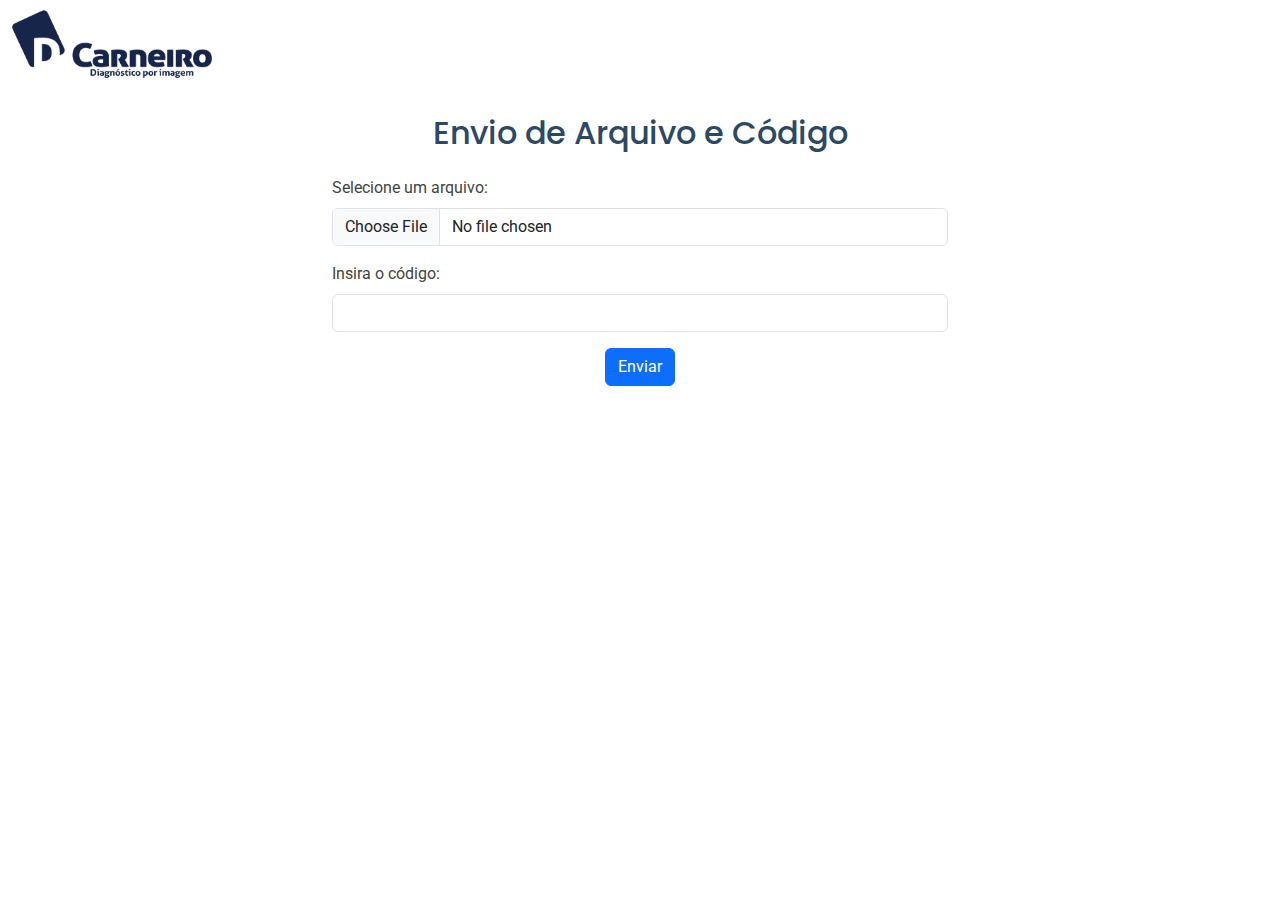
<file: sendCsv.html>
<!DOCTYPE html>
<html lang="en">

<head>
    <meta charset="utf-8">
    <meta content="width=device-width, initial-scale=1.0" name="viewport">
    <title>DCarneiro - Diagnóstico por imagem</title>
    <meta content="" name="description">
    <meta content="" name="keywords">
    <link href="assets/img/favicon.ico" rel="icon">
    <link href="assets/img/apple-touch-icon.png" rel="apple-touch-icon">
    <link href="https://fonts.googleapis.com" rel="preconnect">
    <link href="https://fonts.gstatic.com" rel="preconnect" crossorigin>
    <link
        href="https://fonts.googleapis.com/css2?family=Roboto:ital,wght@0,100;0,300;0,400;0,500;0,700;0,900;1,100;1,300;1,400;1,500;1,700;1,900&family=Poppins:ital,wght@0,100;0,200;0,300;0,400;0,500;0,600;0,700;0,800;0,900;1,100;1,200;1,300;1,400;1,500;1,600;1,700;1,800;1,900&display=swap"
        rel="stylesheet">
    <link href="assets/vendor/bootstrap/css/bootstrap.min.css" rel="stylesheet">
    <link href="assets/vendor/bootstrap-icons/bootstrap-icons.css" rel="stylesheet">
    <link href="assets/vendor/aos/aos.css" rel="stylesheet">
    <link href="assets/vendor/fontawesome-free/css/all.min.css" rel="stylesheet">
    <link href="assets/vendor/glightbox/css/glightbox.min.css" rel="stylesheet">
    <link href="assets/vendor/swiper/swiper-bundle.min.css" rel="stylesheet">
    <link href="assets/css/main.css" rel="stylesheet">
    <link href="assets/css/carousel.css" rel="stylesheet">
</head>

<body class="index-page send-background">
    <header id="header" class="header sticky-top">
        <div class="branding d-flex align-items-center">
            <div class="container-fluid position-relative d-flex align-items-center justify-content-between">
                <a href="index.html" class="logo d-flex align-items-center me-auto">
                    <img src="assets/img/logo_2.png" alt="" class="img-fluid">
                </a>
            </div>
        </div>
    </header>

    <main class="main">
        <div class="container-fluid">
            <h2 class="text-center my-4">Envio de Arquivo e Código</h2>
            <div class="row justify-content-center">
                <div class="col-12 col-md-6">
                    <form id="uploadForm" enctype="multipart/form-data">
                        <div class="mb-3">
                            <label for="file" class="form-label">Selecione um arquivo:</label>
                            <input class="form-control" type="file" id="file" name="file" required>
                        </div>
                        <div class="mb-3">
                            <label for="codigo" class="form-label">Insira o código:</label>
                            <input class="form-control" type="text" id="codigo" name="codigo" required>
                        </div>
                        <div class="text-center">
                            <button type="submit" class="btn btn-primary">Enviar</button>
                        </div>
                        <div id="responseMessage" class="mt-3"></div> <!-- Exibir mensagem de resposta -->
                    </form>
                </div>
            </div>
        </div>
    </main>

    <script src="assets/vendor/bootstrap/js/bootstrap.bundle.min.js"></script>
    <script src="assets/vendor/aos/aos.js"></script>
    <script src="assets/vendor/glightbox/js/glightbox.min.js"></script>
    <script src="assets/vendor/swiper/swiper-bundle.min.js"></script>
    <script src="assets/js/sendFile.js"></script>
</body>

</html>
</file>
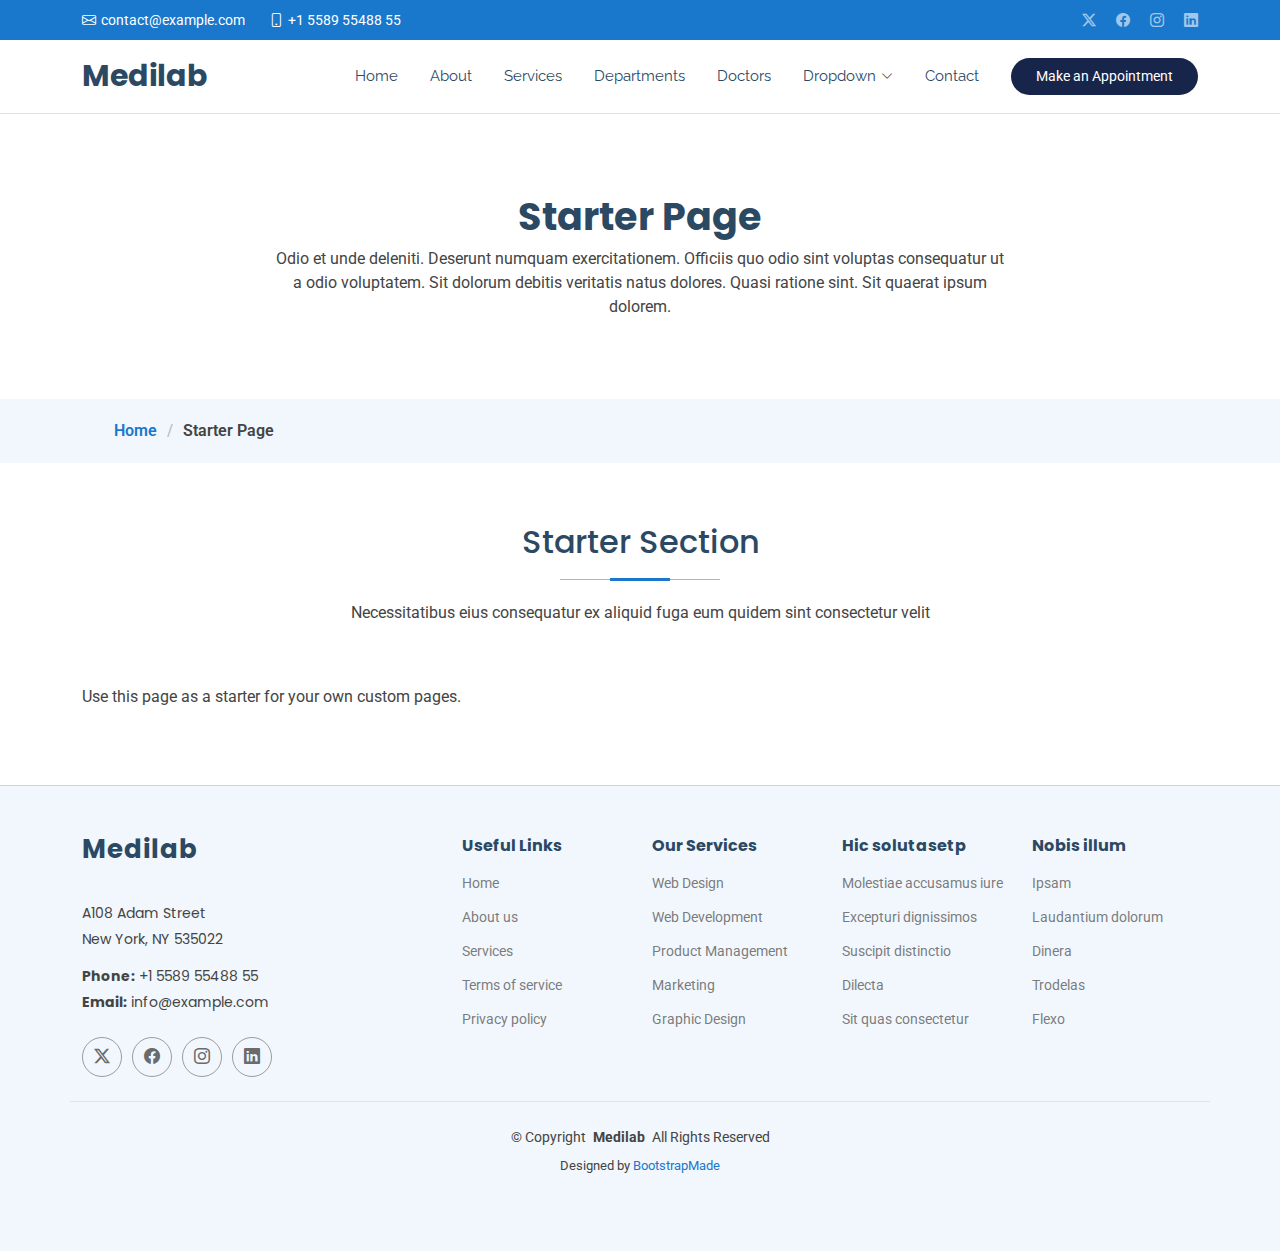
<file: starter-page.html>
<!DOCTYPE html>
<html lang="en">

<head>
  <meta charset="utf-8">
  <meta content="width=device-width, initial-scale=1.0" name="viewport">
  <title>Starter Page - Medilab Bootstrap Template</title>
  <meta content="" name="description">
  <meta content="" name="keywords">

  <!-- Favicons -->
  <link href="assets/img/favicon.png" rel="icon">
  <link href="assets/img/apple-touch-icon.png" rel="apple-touch-icon">

  <!-- Fonts -->
  <link href="https://fonts.googleapis.com" rel="preconnect">
  <link href="https://fonts.gstatic.com" rel="preconnect" crossorigin>
  <link href="https://fonts.googleapis.com/css2?family=Roboto:ital,wght@0,100;0,300;0,400;0,500;0,700;0,900;1,100;1,300;1,400;1,500;1,700;1,900&family=Poppins:ital,wght@0,100;0,200;0,300;0,400;0,500;0,600;0,700;0,800;0,900;1,100;1,200;1,300;1,400;1,500;1,600;1,700;1,800;1,900&family=Raleway:ital,wght@0,100;0,200;0,300;0,400;0,500;0,600;0,700;0,800;0,900;1,100;1,200;1,300;1,400;1,500;1,600;1,700;1,800;1,900&display=swap" rel="stylesheet">

  <!-- Vendor CSS Files -->
  <link href="assets/vendor/bootstrap/css/bootstrap.min.css" rel="stylesheet">
  <link href="assets/vendor/bootstrap-icons/bootstrap-icons.css" rel="stylesheet">
  <link href="assets/vendor/aos/aos.css" rel="stylesheet">
  <link href="assets/vendor/fontawesome-free/css/all.min.css" rel="stylesheet">
  <link href="assets/vendor/glightbox/css/glightbox.min.css" rel="stylesheet">
  <link href="assets/vendor/swiper/swiper-bundle.min.css" rel="stylesheet">

  <!-- Main CSS File -->
  <link href="assets/css/main.css" rel="stylesheet">

  <!-- =======================================================
  * Template Name: Medilab
  * Template URL: https://bootstrapmade.com/medilab-free-medical-bootstrap-theme/
  * Updated: Jun 14 2024 with Bootstrap v5.3.3
  * Author: BootstrapMade.com
  * License: https://bootstrapmade.com/license/
  ======================================================== -->
</head>

<body class="starter-page-page">

  <header id="header" class="header sticky-top">

    <div class="topbar d-flex align-items-center">
      <div class="container d-flex justify-content-center justify-content-md-between">
        <div class="contact-info d-flex align-items-center">
          <i class="bi bi-envelope d-flex align-items-center"><a href="mailto:contact@example.com">contact@example.com</a></i>
          <i class="bi bi-phone d-flex align-items-center ms-4"><span>+1 5589 55488 55</span></i>
        </div>
        <div class="social-links d-none d-md-flex align-items-center">
          <a href="#" class="twitter"><i class="bi bi-twitter-x"></i></a>
          <a href="#" class="facebook"><i class="bi bi-facebook"></i></a>
          <a href="#" class="instagram"><i class="bi bi-instagram"></i></a>
          <a href="#" class="linkedin"><i class="bi bi-linkedin"></i></a>
        </div>
      </div>
    </div><!-- End Top Bar -->

    <div class="branding d-flex align-items-center">

      <div class="container position-relative d-flex align-items-center justify-content-between">
        <a href="index.html" class="logo d-flex align-items-center me-auto">
          <!-- Uncomment the line below if you also wish to use an image logo -->
          <!-- <img src="assets/img/logo.png" alt=""> -->
          <h1 class="sitename">Medilab</h1>
        </a>

        <nav id="navmenu" class="navmenu">
          <ul>
            <li><a href="#hero">Home<br></a></li>
            <li><a href="#about">About</a></li>
            <li><a href="#services">Services</a></li>
            <li><a href="#departments">Departments</a></li>
            <li><a href="#doctors">Doctors</a></li>
            <li class="dropdown"><a href="#"><span>Dropdown</span> <i class="bi bi-chevron-down toggle-dropdown"></i></a>
              <ul>
                <li><a href="#">Dropdown 1</a></li>
                <li class="dropdown"><a href="#"><span>Deep Dropdown</span> <i class="bi bi-chevron-down toggle-dropdown"></i></a>
                  <ul>
                    <li><a href="#">Deep Dropdown 1</a></li>
                    <li><a href="#">Deep Dropdown 2</a></li>
                    <li><a href="#">Deep Dropdown 3</a></li>
                    <li><a href="#">Deep Dropdown 4</a></li>
                    <li><a href="#">Deep Dropdown 5</a></li>
                  </ul>
                </li>
                <li><a href="#">Dropdown 2</a></li>
                <li><a href="#">Dropdown 3</a></li>
                <li><a href="#">Dropdown 4</a></li>
              </ul>
            </li>
            <li><a href="#contact">Contact</a></li>
          </ul>
          <i class="mobile-nav-toggle d-xl-none bi bi-list"></i>
        </nav>

        <a class="cta-btn d-none d-sm-block" href="#appointment">Make an Appointment</a>

      </div>

    </div>

  </header>

  <main class="main">

    <!-- Page Title -->
    <div class="page-title" data-aos="fade">
      <div class="heading">
        <div class="container">
          <div class="row d-flex justify-content-center text-center">
            <div class="col-lg-8">
              <h1>Starter Page</h1>
              <p class="mb-0">Odio et unde deleniti. Deserunt numquam exercitationem. Officiis quo odio sint voluptas consequatur ut a odio voluptatem. Sit dolorum debitis veritatis natus dolores. Quasi ratione sint. Sit quaerat ipsum dolorem.</p>
            </div>
          </div>
        </div>
      </div>
      <nav class="breadcrumbs">
        <div class="container">
          <ol>
            <li><a href="index.html">Home</a></li>
            <li class="current">Starter Page</li>
          </ol>
        </div>
      </nav>
    </div><!-- End Page Title -->

    <!-- Starter Section Section -->
    <section id="starter-section" class="starter-section section">

      <!-- Section Title -->
      <div class="container section-title" data-aos="fade-up">
        <h2>Starter Section</h2>
        <p>Necessitatibus eius consequatur ex aliquid fuga eum quidem sint consectetur velit</p>
      </div><!-- End Section Title -->

      <div class="container" data-aos="fade-up">
        <p>Use this page as a starter for your own custom pages.</p>
      </div>

    </section><!-- /Starter Section Section -->

  </main>

  <footer id="footer" class="footer">

    <div class="container footer-top">
      <div class="row gy-4">
        <div class="col-lg-4 col-md-6 footer-about">
          <a href="index.html" class="logo d-flex align-items-center">
            <span class="sitename">Medilab</span>
          </a>
          <div class="footer-contact pt-3">
            <p>A108 Adam Street</p>
            <p>New York, NY 535022</p>
            <p class="mt-3"><strong>Phone:</strong> <span>+1 5589 55488 55</span></p>
            <p><strong>Email:</strong> <span>info@example.com</span></p>
          </div>
          <div class="social-links d-flex mt-4">
            <a href=""><i class="bi bi-twitter-x"></i></a>
            <a href=""><i class="bi bi-facebook"></i></a>
            <a href=""><i class="bi bi-instagram"></i></a>
            <a href=""><i class="bi bi-linkedin"></i></a>
          </div>
        </div>

        <div class="col-lg-2 col-md-3 footer-links">
          <h4>Useful Links</h4>
          <ul>
            <li><a href="#">Home</a></li>
            <li><a href="#">About us</a></li>
            <li><a href="#">Services</a></li>
            <li><a href="#">Terms of service</a></li>
            <li><a href="#">Privacy policy</a></li>
          </ul>
        </div>

        <div class="col-lg-2 col-md-3 footer-links">
          <h4>Our Services</h4>
          <ul>
            <li><a href="#">Web Design</a></li>
            <li><a href="#">Web Development</a></li>
            <li><a href="#">Product Management</a></li>
            <li><a href="#">Marketing</a></li>
            <li><a href="#">Graphic Design</a></li>
          </ul>
        </div>

        <div class="col-lg-2 col-md-3 footer-links">
          <h4>Hic solutasetp</h4>
          <ul>
            <li><a href="#">Molestiae accusamus iure</a></li>
            <li><a href="#">Excepturi dignissimos</a></li>
            <li><a href="#">Suscipit distinctio</a></li>
            <li><a href="#">Dilecta</a></li>
            <li><a href="#">Sit quas consectetur</a></li>
          </ul>
        </div>

        <div class="col-lg-2 col-md-3 footer-links">
          <h4>Nobis illum</h4>
          <ul>
            <li><a href="#">Ipsam</a></li>
            <li><a href="#">Laudantium dolorum</a></li>
            <li><a href="#">Dinera</a></li>
            <li><a href="#">Trodelas</a></li>
            <li><a href="#">Flexo</a></li>
          </ul>
        </div>

      </div>
    </div>

    <div class="container copyright text-center mt-4">
      <p>© <span>Copyright</span> <strong class="px-1 sitename">Medilab</strong> <span>All Rights Reserved</span></p>
      <div class="credits">
        <!-- All the links in the footer should remain intact. -->
        <!-- You can delete the links only if you've purchased the pro version. -->
        <!-- Licensing information: https://bootstrapmade.com/license/ -->
        <!-- Purchase the pro version with working PHP/AJAX contact form: [buy-url] -->
        Designed by <a href="https://bootstrapmade.com/">BootstrapMade</a>
      </div>
    </div>

  </footer>

  <!-- Scroll Top -->
  <a href="#" id="scroll-top" class="scroll-top d-flex align-items-center justify-content-center"><i class="bi bi-arrow-up-short"></i></a>

  <!-- Preloader -->
  <div id="preloader"></div>

  <!-- Vendor JS Files -->
  <script src="assets/vendor/bootstrap/js/bootstrap.bundle.min.js"></script>
  <script src="assets/vendor/php-email-form/validate.js"></script>
  <script src="assets/vendor/aos/aos.js"></script>
  <script src="assets/vendor/glightbox/js/glightbox.min.js"></script>
  <script src="assets/vendor/purecounter/purecounter_vanilla.js"></script>
  <script src="assets/vendor/swiper/swiper-bundle.min.js"></script>

  <!-- Main JS File -->
  <script src="assets/js/main.js"></script>

</body>

</html>
</file>
<file: assets/css/carousel.css>
.carousel-control-prev-icon,
.carousel-control-next-icon {
    filter: invert(100%);
}

.carousel-control-prev,
.carousel-control-next {
    background-color: transparent;
}

.carousel-item img {
    max-width: 200px;
    height: auto;
}

.carousel-item {
    text-align: center;
}

.carousel-item img {
    max-width: 200px;
    height: 150px;
    object-fit: contain;
    margin: 0 20px;
}
</file>
<file: assets/css/main.css>
/**
* Template Name: Medilab
* Template URL: https://bootstrapmade.com/medilab-free-medical-bootstrap-theme/
* Updated: Jun 14 2024 with Bootstrap v5.3.3
* Author: BootstrapMade.com
* License: https://bootstrapmade.com/license/
*/

/*--------------------------------------------------------------
# Font & Color Variables
# Help: https://bootstrapmade.com/color-system/
--------------------------------------------------------------*/
/* Fonts */
:root {
  --default-font: "Roboto",  system-ui, -apple-system, "Segoe UI", Roboto, "Helvetica Neue", Arial, "Noto Sans", "Liberation Sans", sans-serif, "Apple Color Emoji", "Segoe UI Emoji", "Segoe UI Symbol", "Noto Color Emoji";
  --heading-font: "Poppins",  sans-serif;
  --nav-font: "Raleway",  sans-serif;
}

/* Global Colors - The following color variables are used throughout the website. Updating them here will change the color scheme of the entire website */
:root { 
  --background-color: #ffffff; /* Background color for the entire website, including individual sections */
  --default-color: #444444; /* Default color used for the majority of the text content across the entire website */
  --heading-color: #2c4964; /* Color for headings, subheadings and title throughout the website */
  --accent-color: #1977cc; /* Accent color that represents your brand on the website. It's used for buttons, links, and other elements that need to stand out */
  --contrast-color: #ffffff; /* The contrast color is used for elements when the background color is one of the heading, accent, or default colors. Its purpose is to ensure proper contrast and readability when placed over these more dominant colors */
}

/* Nav Menu Colors - The following color variables are used specifically for the navigation menu. They are separate from the global colors to allow for more customization options */
:root {
  --nav-color: #2c4964;  /* The default color of the main navmenu links */
  --nav-hover-color: #1977cc; /* Applied to main navmenu links when they are hovered over or active */
  --nav-dropdown-background-color: #ffffff; /* Used as the background color for dropdown items that appear when hovering over primary navigation items */
  --nav-dropdown-color: #2c4964; /* Used for navigation links of the dropdown items in the navigation menu. */
  --nav-dropdown-hover-color: #1977cc; /* Similar to --nav-hover-color, this color is applied to dropdown navigation links when they are hovered over. */
}

/* Smooth scroll */
:root {
  scroll-behavior: smooth;
}

/*--------------------------------------------------------------
# General
--------------------------------------------------------------*/
body {
  color: var(--default-color);
  background-color: var(--background-color);
  font-family: var(--default-font);
}

a {
  color: var(--accent-color);
  text-decoration: none;
  transition: 0.3s;
}

a:hover {
  color: color-mix(in srgb, var(--accent-color), transparent 25%);
  text-decoration: none;
}

h1,
h2,
h3,
h4,
h5,
h6 {
  color: var(--heading-color);
  font-family: var(--heading-font);
}

/*--------------------------------------------------------------
# Global Header
--------------------------------------------------------------*/
.header {
  color: var(--default-color);
  transition: all 0.5s;
  z-index: 997;
  background-color: var(--background-color);
}

.header .topbar {
  background-color: var(--accent-color);
  height: 40px;
  padding: 0;
  font-size: 14px;
  transition: all 0.5s;
}

.header .topbar .contact-info i {
  font-style: normal;
  color: var(--contrast-color);
}

.header .topbar .contact-info i a,
.header .topbar .contact-info i span {
  padding-left: 5px;
  color: var(--contrast-color);
}

@media (max-width: 575px) {

  .header .topbar .contact-info i a,
  .header .topbar .contact-info i span {
    font-size: 13px;
  }
}

.header .topbar .contact-info i a {
  line-height: 0;
  transition: 0.3s;
}

.header .topbar .contact-info i a:hover {
  color: var(--contrast-color);
  text-decoration: underline;
}

.header .topbar .social-links a {
  color: color-mix(in srgb, var(--contrast-color), transparent 40%);
  line-height: 0;
  transition: 0.3s;
  margin-left: 20px;
}

.header .topbar .social-links a:hover {
  color: var(--contrast-color);
}

.header .branding {
  min-height: 60px;
  padding: 10px 0;
}

.header .logo {
  line-height: 1;
}

.header .logo img {
  max-height: 70px;
  margin-right: 10px;
}

.header .logo h1 {
  font-size: 30px;
  margin: 0;
  font-weight: 700;
  color: var(--heading-color);
}

.header .cta-btn,
.header .cta-btn:focus {
  color: var(--contrast-color);
  background-color: #18254b;
  font-size: 14px;
  padding: 8px 25px;
  margin: 0 0 0 30px;
  border-radius: 50px;
  transition: 0.3s;
}

.header .cta-btn:hover,
.header .cta-btn:focus:hover {
  color: var(--contrast-color);
  background: color-mix(in srgb, var(--accent-color), transparent 15%);
}

@media (max-width: 1200px) {
  .header .logo {
    order: 1;
  }

  .header .cta-btn {
    order: 2;
    margin: 0 15px 0 0;
    padding: 6px 15px;
  }

  .header .navmenu {
    order: 3;
  }
}

.scrolled .header {
  box-shadow: 0px 0 18px color-mix(in srgb, var(--default-color), transparent 85%);
}

.scrolled .header .topbar {
  height: 0;
  visibility: hidden;
  overflow: hidden;
}

/*--------------------------------------------------------------
# Navigation Menu
--------------------------------------------------------------*/
/* Desktop Navigation */
@media (min-width: 1200px) {
  .navmenu {
    padding: 0;
  }

  .navmenu ul {
    margin: 0;
    padding: 0;
    display: flex;
    list-style: none;
    align-items: center;
  }

  .navmenu li {
    position: relative;
  }

  .navmenu>ul>li {
    white-space: nowrap;
    padding: 15px 14px;
  }

  .navmenu>ul>li:last-child {
    padding-right: 0;
  }

  .navmenu a,
  .navmenu a:focus {
    color: var(--nav-color);
    font-size: 15px;
    padding: 0 2px;
    font-family: var(--nav-font);
    font-weight: 400;
    display: flex;
    align-items: center;
    justify-content: space-between;
    white-space: nowrap;
    transition: 0.3s;
    position: relative;
  }

  .navmenu a i,
  .navmenu a:focus i {
    font-size: 12px;
    line-height: 0;
    margin-left: 5px;
    transition: 0.3s;
  }

  .navmenu>ul>li>a:before {
    content: "";
    position: absolute;
    width: 100%;
    height: 2px;
    bottom: -6px;
    left: 0;
    background-color: var(--nav-hover-color);
    visibility: hidden;
    width: 0px;
    transition: all 0.3s ease-in-out 0s;
  }

  .navmenu a:hover:before,
  .navmenu li:hover>a:before,
  .navmenu .active:before {
    visibility: visible;
    width: 100%;
  }

  .navmenu li:hover>a,
  .navmenu .active,
  .navmenu .active:focus {
    color: var(--nav-hover-color);
  }

  .navmenu .dropdown ul {
    margin: 0;
    padding: 10px 0;
    background: var(--nav-dropdown-background-color);
    display: block;
    position: absolute;
    visibility: hidden;
    left: 14px;
    top: 130%;
    opacity: 0;
    transition: 0.3s;
    border-radius: 4px;
    z-index: 99;
    box-shadow: 0px 0px 30px color-mix(in srgb, var(--default-color), transparent 85%);
  }

  .navmenu .dropdown ul li {
    min-width: 200px;
  }

  .navmenu .dropdown ul a {
    padding: 10px 20px;
    font-size: 15px;
    text-transform: none;
    color: var(--nav-dropdown-color);
  }

  .navmenu .dropdown ul a i {
    font-size: 12px;
  }

  .navmenu .dropdown ul a:hover,
  .navmenu .dropdown ul .active:hover,
  .navmenu .dropdown ul li:hover>a {
    color: var(--nav-dropdown-hover-color);
  }

  .navmenu .dropdown:hover>ul {
    opacity: 1;
    top: 100%;
    visibility: visible;
  }

  .navmenu .dropdown .dropdown ul {
    top: 0;
    left: -90%;
    visibility: hidden;
  }

  .navmenu .dropdown .dropdown:hover>ul {
    opacity: 1;
    top: 0;
    left: -100%;
    visibility: visible;
  }
}

/* Mobile Navigation */
@media (max-width: 1199px) {
  .mobile-nav-toggle {
    color: var(--nav-color);
    font-size: 28px;
    line-height: 0;
    margin-right: 10px;
    cursor: pointer;
    transition: color 0.3s;
  }

  .navmenu {
    padding: 0;
    z-index: 9997;
  }

  .navmenu ul {
    display: none;
    position: absolute;
    inset: 60px 20px 20px 20px;
    padding: 10px 0;
    margin: 0;
    border-radius: 6px;
    background-color: var(--nav-dropdown-background-color);
    border: 1px solid color-mix(in srgb, var(--default-color), transparent 90%);
    box-shadow: none;
    overflow-y: auto;
    transition: 0.3s;
    z-index: 9998;
  }

  .navmenu a,
  .navmenu a:focus {
    color: var(--nav-dropdown-color);
    padding: 10px 20px;
    font-family: var(--nav-font);
    font-size: 17px;
    font-weight: 500;
    display: flex;
    align-items: center;
    justify-content: space-between;
    white-space: nowrap;
    transition: 0.3s;
  }

  .navmenu a i,
  .navmenu a:focus i {
    font-size: 12px;
    line-height: 0;
    margin-left: 5px;
    width: 30px;
    height: 30px;
    display: flex;
    align-items: center;
    justify-content: center;
    border-radius: 50%;
    transition: 0.3s;
    background-color: color-mix(in srgb, var(--accent-color), transparent 90%);
  }

  .navmenu a i:hover,
  .navmenu a:focus i:hover {
    background-color: var(--accent-color);
    color: var(--contrast-color);
  }

  .navmenu a:hover,
  .navmenu .active,
  .navmenu .active:focus {
    color: var(--nav-dropdown-hover-color);
  }

  .navmenu .active i,
  .navmenu .active:focus i {
    background-color: var(--accent-color);
    color: var(--contrast-color);
    transform: rotate(180deg);
  }

  .navmenu .dropdown ul {
    position: static;
    display: none;
    z-index: 99;
    padding: 10px 0;
    margin: 10px 20px;
    background-color: var(--nav-dropdown-background-color);
    transition: all 0.5s ease-in-out;
  }

  .navmenu .dropdown ul ul {
    background-color: rgba(33, 37, 41, 0.1);
  }

  .navmenu .dropdown>.dropdown-active {
    display: block;
    background-color: rgba(33, 37, 41, 0.03);
  }

  .mobile-nav-active {
    overflow: hidden;
  }

  .mobile-nav-active .mobile-nav-toggle {
    color: #fff;
    position: absolute;
    font-size: 32px;
    top: 15px;
    right: 15px;
    margin-right: 0;
    z-index: 9999;
  }

  .mobile-nav-active .navmenu {
    position: fixed;
    overflow: hidden;
    inset: 0;
    background: rgba(33, 37, 41, 0.8);
    transition: 0.3s;
  }

  .mobile-nav-active .navmenu>ul {
    display: block;
  }
}

/*--------------------------------------------------------------
# Global Footer
--------------------------------------------------------------*/
.footer {
  --background-color: color-mix(in srgb, var(--accent-color), transparent 94%);
  color: var(--default-color);
  background-color: var(--background-color);
  border-top: 1px solid color-mix(in srgb, var(--accent-color), transparent 75%);
  font-size: 14px;
  padding-bottom: 50px;
  position: relative;
}

.footer .footer-top {
  padding-top: 50px;
}

.footer .footer-about .logo {
  line-height: 1;
  margin-bottom: 25px;
}

.footer .footer-about .logo img {
  max-height: 40px;
  margin-right: 6px;
}

.footer .footer-about .logo span {
  color: var(--heading-color);
  font-family: var(--heading-font);
  font-size: 26px;
  font-weight: 700;
  letter-spacing: 1px;
}

.footer .footer-about p {
  font-size: 14px;
  font-family: var(--heading-font);
}

.footer .social-links a {
  display: flex;
  align-items: center;
  justify-content: center;
  width: 40px;
  height: 40px;
  border-radius: 50%;
  border: 1px solid color-mix(in srgb, var(--default-color), transparent 50%);
  font-size: 16px;
  color: color-mix(in srgb, var(--default-color), transparent 20%);
  margin-right: 10px;
  transition: 0.3s;
}

.footer .social-links a:hover {
  color: var(--accent-color);
  border-color: var(--accent-color);
}

.footer h4 {
  font-size: 16px;
  font-weight: bold;
  position: relative;
  padding-bottom: 12px;
}

.footer .footer-links {
  margin-bottom: 30px;
}

.footer .footer-links ul {
  list-style: none;
  padding: 0;
  margin: 0;
}

.footer .footer-links ul i {
  padding-right: 2px;
  font-size: 12px;
  line-height: 0;
}

.footer .footer-links ul li {
  padding: 10px 0;
  display: flex;
  align-items: center;
}

.footer .footer-links ul li:first-child {
  padding-top: 0;
}

.footer .footer-links ul a {
  color: color-mix(in srgb, var(--default-color), transparent 30%);
  display: inline-block;
  line-height: 1;
}

.footer .footer-links ul a:hover {
  color: var(--accent-color);
}

.footer .footer-contact p {
  margin-bottom: 5px;
}

.footer .copyright {
  padding-top: 25px;
  padding-bottom: 25px;
  border-top: 1px solid color-mix(in srgb, var(--default-color), transparent 90%);
}

.footer .copyright p {
  margin-bottom: 0;
}

.footer .credits {
  margin-top: 8px;
  font-size: 13px;
}

/*--------------------------------------------------------------
# Preloader
--------------------------------------------------------------*/
#preloader {
  position: fixed;
  inset: 0;
  z-index: 999999;
  overflow: hidden;
  background: var(--background-color);
  transition: all 0.6s ease-out;
}

#preloader:before {
  content: "";
  position: fixed;
  top: calc(50% - 30px);
  left: calc(50% - 30px);
  border: 6px solid #ffffff;
  border-color: var(--accent-color) transparent var(--accent-color) transparent;
  border-radius: 50%;
  width: 60px;
  height: 60px;
  animation: animate-preloader 1.5s linear infinite;
}

@keyframes animate-preloader {
  0% {
    transform: rotate(0deg);
  }

  100% {
    transform: rotate(360deg);
  }
}

/*--------------------------------------------------------------
# Scroll Top Button
--------------------------------------------------------------*/
.scroll-top {
  position: fixed;
  visibility: hidden;
  opacity: 0;
  right: 15px;
  bottom: 15px;
  z-index: 99999;
  background-color: var(--accent-color);
  width: 40px;
  height: 40px;
  border-radius: 4px;
  transition: all 0.4s;
}

.scroll-top i {
  font-size: 24px;
  color: var(--contrast-color);
  line-height: 0;
}

.scroll-top:hover {
  background-color: color-mix(in srgb, var(--accent-color), transparent 20%);
  color: var(--contrast-color);
}

.scroll-top.active {
  visibility: visible;
  opacity: 1;
}

/*--------------------------------------------------------------
# Disable aos animation delay on mobile devices
--------------------------------------------------------------*/
@media screen and (max-width: 768px) {
  [data-aos-delay] {
    transition-delay: 0 !important;
  }
}

/*--------------------------------------------------------------
# Global Page Titles & Breadcrumbs
--------------------------------------------------------------*/
.page-title {
  color: var(--default-color);
  background-color: var(--background-color);
  position: relative;
}

.page-title .heading {
  padding: 80px 0;
  border-top: 1px solid color-mix(in srgb, var(--accent-color), transparent 80%);
}

.page-title .heading h1 {
  font-size: 38px;
  font-weight: 700;
}

.page-title nav {
  background-color: color-mix(in srgb, var(--accent-color), transparent 94%);
  padding: 20px 0;
}

.page-title nav ol {
  display: flex;
  flex-wrap: wrap;
  list-style: none;
  margin: 0;
  font-size: 16px;
  font-weight: 600;
}

.page-title nav ol li+li {
  padding-left: 10px;
}

.page-title nav ol li+li::before {
  content: "/";
  display: inline-block;
  padding-right: 10px;
  color: color-mix(in srgb, var(--default-color), transparent 70%);
}

/*--------------------------------------------------------------
# Global Sections
--------------------------------------------------------------*/
section,
.section {
  color: var(--default-color);
  background-color: var(--background-color);
  padding: 60px 0;
  scroll-margin-top: 72px;
  overflow: clip;
}

@media (max-width: 1199px) {

  section,
  .section {
    scroll-margin-top: 60px;
  }
}

/*--------------------------------------------------------------
# Global Section Titles
--------------------------------------------------------------*/
.section-title {
  text-align: center;
  padding-bottom: 60px;
  position: relative;
}

.section-title h2 {
  font-size: 32px;
  font-weight: 500;
  margin-bottom: 20px;
  padding-bottom: 20px;
  position: relative;
}

.section-title h2:before {
  content: "";
  position: absolute;
  display: block;
  width: 160px;
  height: 1px;
  background: color-mix(in srgb, var(--default-color), transparent 60%);
  left: 0;
  right: 0;
  bottom: 1px;
  margin: auto;
}

.section-title h2::after {
  content: "";
  position: absolute;
  display: block;
  width: 60px;
  height: 3px;
  background: var(--accent-color);
  left: 0;
  right: 0;
  bottom: 0;
  margin: auto;
}

.section-title p {
  margin-bottom: 0;
}

/*--------------------------------------------------------------
# Hero Section
--------------------------------------------------------------*/
.hero {
  width: 100%;
  min-height: calc(100vh - 112px);
  padding: 80px 0;
  display: flex;
  align-items: center;
  justify-content: center;
  position: relative;
  overflow: hidden;
}

.hero img {
  position: absolute;
  inset: 0;
  display: block;
  width: 100%;
  height: 100%;
  object-fit: cover;
  z-index: 1;
}

.hero .container {
  z-index: 3;
}

.hero .welcome h2 {
  margin: 0;
  font-size: 48px;
  font-weight: 700;
}

.hero .welcome p {
  font-size: 24px;
  margin: 0;
}

.hero .content {
  margin-top: 40px;
}

.hero .content .why-box {
  color: var(--contrast-color);
  background-color: #18254b;
  padding: 30px;
  border-radius: 4px;
}

.hero .content .why-box h3 {
  color: var(--contrast-color);
  font-weight: 700;
  font-size: 34px;
  margin-bottom: 30px;
}

.hero .content .why-box p {
  margin-bottom: 30px;
}

.hero .content .why-box .more-btn {
  color: var(--contrast-color);
  background: color-mix(in srgb, var(--contrast-color), transparent 80%);
  display: inline-block;
  padding: 6px 30px 8px 30px;
  border-radius: 50px;
  transition: all ease-in-out 0.4s;
}

.hero .content .why-box .more-btn i {
  font-size: 14px;
}

.hero .content .why-box .more-btn:hover {
  background: var(--contrast-color);
  color: var(--accent-color);
}

.hero .content .icon-box {
  text-align: center;
  border-radius: 10px;
  background: color-mix(in srgb, var(--background-color), transparent 20%);
  box-shadow: 0px 2px 15px color-mix(in srgb, var(--default-color), transparent 90%);
  padding: 40px 30px;
  width: 100%;
}

.hero .content .icon-box i {
  font-size: 40px;
  color: var(--accent-color);
}

.hero .content .icon-box h4 {
  font-size: 20px;
  font-weight: 700;
  margin: 10px 0 20px 0;
}

.hero .content .icon-box p {
  font-size: 15px;
  color: color-mix(in srgb, var(--default-color), transparent 30%);
}

/*--------------------------------------------------------------
# About Section
--------------------------------------------------------------*/
.about .content h3 {
  font-size: 2rem;
  font-weight: 700;
}

.about .content ul {
  list-style: none;
  padding: 0;
}

.about .content ul li {
  display: flex;
  align-items: flex-start;
  margin-top: 40px;
}

.about .content ul i {
  flex-shrink: 0;
  font-size: 48px;
  color: var(--accent-color);
  margin-right: 20px;
}

.about .content ul h5 {
  font-size: 18px;
  font-weight: 700;
}

.about .content ul p {
  font-size: 15px;
}

.about .content p:last-child {
  margin-bottom: 0;
}

.about .play-btn {
  width: 94px;
  height: 94px;
  background: radial-gradient(var(--accent-color) 50%, color-mix(in srgb, var(--accent-color), transparent 75%) 52%);
  border-radius: 50%;
  display: block;
  position: absolute;
  left: calc(50% - 47px);
  top: calc(50% - 47px);
  overflow: hidden;
}

.about .play-btn:before {
  content: "";
  position: absolute;
  width: 120px;
  height: 120px;
  animation-delay: 0s;
  animation: pulsate-btn 2s;
  animation-direction: forwards;
  animation-iteration-count: infinite;
  animation-timing-function: steps;
  opacity: 1;
  border-radius: 50%;
  border: 5px solid color-mix(in srgb, var(--accent-color), transparent 30%);
  top: -15%;
  left: -15%;
  background: rgba(198, 16, 0, 0);
}

.about .play-btn:after {
  content: "";
  position: absolute;
  left: 50%;
  top: 50%;
  transform: translateX(-40%) translateY(-50%);
  width: 0;
  height: 0;
  border-top: 10px solid transparent;
  border-bottom: 10px solid transparent;
  border-left: 15px solid #fff;
  z-index: 100;
  transition: all 400ms cubic-bezier(0.55, 0.055, 0.675, 0.19);
}

.about .play-btn:hover:before {
  content: "";
  position: absolute;
  left: 50%;
  top: 50%;
  transform: translateX(-40%) translateY(-50%);
  width: 0;
  height: 0;
  border: none;
  border-top: 10px solid transparent;
  border-bottom: 10px solid transparent;
  border-left: 15px solid #fff;
  z-index: 200;
  animation: none;
  border-radius: 0;
}

.about .play-btn:hover:after {
  border-left: 15px solid var(--accent-color);
  transform: scale(20);
}

@keyframes pulsate-btn {
  0% {
    transform: scale(0.6, 0.6);
    opacity: 1;
  }

  100% {
    transform: scale(1, 1);
    opacity: 0;
  }
}

/*--------------------------------------------------------------
# Stats Section
--------------------------------------------------------------*/
.stats {
  --background-color: color-mix(in srgb, var(--accent-color), transparent 94%);
}

.stats i {
  color: var(--contrast-color);
  background-color: #18254b;
  box-shadow: 0px 2px 25px color-mix(in srgb, var(--default-color), transparent 92%);
  width: 54px;
  height: 54px;
  font-size: 24px;
  border-radius: 50px;
  border: 2px solid var(--background-color);
  display: inline-flex;
  align-items: center;
  justify-content: center;
  position: relative;
  z-index: 1;
}

.stats .stats-item {
  background-color: var(--contrast-color);
  margin-top: -27px;
  padding: 30px 30px 25px 30px;
  width: 100%;
  position: relative;
  text-align: center;
  box-shadow: 0px 2px 35px color-mix(in srgb, var(--default-color), transparent 92%);
  border-radius: 4px;
  z-index: 0;
}

.stats .stats-item span {
  font-size: 32px;
  display: block;
  margin: 10px 0;
  font-weight: 700;
  color: var(--heading-color);
}

.stats .stats-item p {
  padding: 0;
  margin: 0;
  font-family: var(--heading-font);
  font-size: 16px;
}

/*--------------------------------------------------------------
# Services Section
--------------------------------------------------------------*/
.services .service-item {
  text-align: center;
  border: 1px solid color-mix(in srgb, var(--default-color), transparent 85%);
  padding: 50px 20px;
  transition: all ease-in-out 0.3s;
  /*height: 100%;*/
}

.services .service-item .image {
  height: 150px;
  width: 150px;
}

.services .service-item .icon {
  margin: 0 auto;
  width: 64px;
  height: 64px;
  background: var(--accent-color);
  border-radius: 4px;
  display: flex;
  align-items: center;
  justify-content: center;
  margin-bottom: 20px;
  transition: 0.3s;
  transform-style: preserve-3d;
}

.services .service-item .icon i {
  color: var(--contrast-color);
  font-size: 28px;
  transition: ease-in-out 0.3s;
}

.services .service-item .icon::before {
  position: absolute;
  content: "";
  left: -8px;
  top: -8px;
  height: 100%;
  width: 100%;
  background: color-mix(in srgb, var(--accent-color), transparent 80%);
  border-radius: 5px;
  transition: all 0.3s ease-out 0s;
  transform: translateZ(-1px);
}

.services .service-item h3 {
  font-weight: 700;
  margin: 10px 0 15px 0;
  font-size: 22px;
}

.services .service-item p {
  line-height: 24px;
  font-size: 14px;
  margin-bottom: 0;
}

/*.services .service-item:hover {*/
/*  background: var(--accent-color);*/
/*  border-color: var(--accent-color);*/
/*}*/

.services .service-item:hover .icon {
  background: var(--contrast-color);
}

.services .service-item:hover .icon i {
  color: var(--accent-color);
}

.services .service-item:hover .icon::before {
  background: color-mix(in srgb, var(--background-color), transparent 70%);
}

.services .service-item:hover h3,
.services .service-item:hover p {
  color: var(--contrast-color);
}

/*--------------------------------------------------------------
# Appointment Section
--------------------------------------------------------------*/
.appointment {
  background-color: color-mix(in srgb, var(--accent-color), transparent 94%);
}

.appointment .php-email-form {
  width: 100%;
}

.appointment .php-email-form .form-group {
  padding-bottom: 8px;
}

.appointment .php-email-form .validate {
  display: none;
  color: red;
  margin: 0 0 15px 0;
  font-weight: 400;
  font-size: 13px;
}

.appointment .php-email-form .error-message {
  display: none;
  color: #fff;
  background: #ed3c0d;
  text-align: left;
  padding: 15px;
  font-weight: 600;
}

.appointment .php-email-form .error-message br+br {
  margin-top: 25px;
}

.appointment .php-email-form .sent-message {
  display: none;
  color: #fff;
  background: #18d26e;
  text-align: center;
  padding: 15px;
  font-weight: 600;
}

.appointment .php-email-form .loading {
  display: none;
  background: #fff;
  text-align: center;
  padding: 15px;
}

.appointment .php-email-form .loading:before {
  content: "";
  display: inline-block;
  border-radius: 50%;
  width: 24px;
  height: 24px;
  margin: 0 10px -6px 0;
  border: 3px solid #18d26e;
  border-top-color: #eee;
  animation: animate-loading 1s linear infinite;
}

.appointment .php-email-form input,
.appointment .php-email-form textarea,
.appointment .php-email-form select {
  border-radius: 0;
  box-shadow: none;
  font-size: 14px;
  padding: 10px !important;
}

.appointment .php-email-form input:focus,
.appointment .php-email-form textarea:focus,
.appointment .php-email-form select:focus {
  border-color: var(--accent-color);
}

.appointment .php-email-form input,
.appointment .php-email-form select {
  height: 44px;
}

.appointment .php-email-form textarea {
  padding: 10px 12px;
}

.appointment .php-email-form button[type=submit] {
  background: var(--accent-color);
  border: 0;
  padding: 10px 35px;
  color: #fff;
  transition: 0.4s;
  border-radius: 50px;
}

.appointment .php-email-form button[type=submit]:hover {
  background: color-mix(in srgb, var(--accent-color) 90%, white 15%);
}

/*--------------------------------------------------------------
# Departments Section
--------------------------------------------------------------*/
.departments {
  overflow: hidden;
}

.departments .nav-tabs {
  border: 0;
}

.departments .nav-link {
  border: 0;
  padding: 12px 15px 12px 0;
  transition: 0.3s;
  color: var(--default-color);
  border-radius: 0;
  border-right: 2px solid color-mix(in srgb, var(--default-color), transparent 90%);
  font-weight: 600;
  font-size: 15px;
}

.departments .nav-link:hover {
  color: var(--accent-color);
}

.departments .nav-link.active {
  color: var(--accent-color);
  border-color: var(--accent-color);
  background-color: var(--background-color);
}

.departments .tab-pane.active {
  animation: fadeIn 0.5s ease-out;
}

.departments .details h3 {
  font-size: 26px;
  font-weight: 600;
  margin-bottom: 20px;
}

.departments .details p {
  color: color-mix(in srgb, var(--default-color), transparent 20%);
}

.departments .details p:last-child {
  margin-bottom: 0;
}

@media (max-width: 992px) {
  .departments .nav-link {
    border: 0;
    padding: 15px;
  }

  .departments .nav-link.active {
    color: var(--accent-color);
    background: var(--accent-color);
  }
}

/*--------------------------------------------------------------
# Doctors Section
--------------------------------------------------------------*/
.doctors .team-member {
  box-shadow: 0px 2px 15px color-mix(in srgb, var(--default-color), transparent 90%);
  position: relative;
  border-radius: 5px;
  transition: 0.5s;
  padding: 30px;
  height: 100%;
}

@media (max-width: 468px) {
  .doctors .team-member {
    flex-direction: column;
    justify-content: center !important;
    align-items: center !important;
  }
}

.doctors .team-member .pic {
  overflow: hidden;
  width: 150px;
  border-radius: 50%;
  flex-shrink: 0;
}

.doctors .team-member .pic img {
  transition: ease-in-out 0.3s;
}

.doctors .team-member:hover {
  transform: translateY(-10px);
}

.doctors .team-member .member-info {
  padding-left: 30px;
}

@media (max-width: 468px) {
  .doctors .team-member .member-info {
    padding: 30px 0 0 0;
    text-align: center;
  }
}

.doctors .team-member h4 {
  font-weight: 700;
  margin-bottom: 5px;
  font-size: 20px;
}

.doctors .team-member span {
  display: block;
  font-size: 15px;
  padding-bottom: 10px;
  position: relative;
  font-weight: 500;
}

.doctors .team-member span::after {
  content: "";
  position: absolute;
  display: block;
  width: 50px;
  height: 1px;
  background: color-mix(in srgb, var(--default-color), transparent 85%);
  bottom: 0;
  left: 0;
}

@media (max-width: 468px) {
  .doctors .team-member span::after {
    left: calc(50% - 25px);
  }
}

.doctors .team-member p {
  margin: 10px 0 0 0;
  font-size: 14px;
}

.doctors .team-member .social {
  margin-top: 12px;
  display: flex;
  align-items: center;
  justify-content: start;
  width: 100%;
}

@media (max-width: 468px) {
  .doctors .team-member .social {
    justify-content: center;
  }
}

.doctors .team-member .social a {
  background: color-mix(in srgb, var(--default-color), transparent 94%);
  transition: ease-in-out 0.3s;
  display: flex;
  align-items: center;
  justify-content: center;
  border-radius: 50px;
  width: 36px;
  height: 36px;
}

.doctors .team-member .social a i {
  color: color-mix(in srgb, var(--default-color), transparent 20%);
  font-size: 16px;
  margin: 0 2px;
}

.doctors .team-member .social a:hover {
  background: var(--accent-color);
}

.doctors .team-member .social a:hover i {
  color: var(--contrast-color);
}

.doctors .team-member .social a+a {
  margin-left: 8px;
}

/*--------------------------------------------------------------
# Faq Section
--------------------------------------------------------------*/
.faq {
  background-color: color-mix(in srgb, var(--accent-color), transparent 94%);
}

.faq .faq-container .faq-item {
  background-color: var(--contrast-color);
  position: relative;
  padding: 20px;
  margin-bottom: 15px;
  border: 1px solid color-mix(in srgb, var(--accent-color), transparent 75%);
  border-radius: 5px;
  overflow: hidden;
}

.faq .faq-container .faq-item:last-child {
  margin-bottom: 0;
}

.faq .faq-container .faq-item h3 {
  font-weight: 500;
  font-size: 18px;
  line-height: 24px;
  margin: 0 30px 0 0;
  transition: 0.3s;
  cursor: pointer;
  display: flex;
  align-items: center;
}

.faq .faq-container .faq-item h3 .num {
  color: var(--accent-color);
  padding-right: 5px;
}

.faq .faq-container .faq-item h3:hover {
  color: var(--accent-color);
}

.faq .faq-container .faq-item .faq-content {
  display: grid;
  grid-template-rows: 0fr;
  transition: 0.3s ease-in-out;
  visibility: hidden;
  opacity: 0;
}

.faq .faq-container .faq-item .faq-content p {
  margin-bottom: 0;
  overflow: hidden;
}

.faq .faq-container .faq-item .faq-toggle {
  position: absolute;
  top: 20px;
  right: 20px;
  font-size: 16px;
  line-height: 0;
  transition: 0.3s;
  cursor: pointer;
}

.faq .faq-container .faq-item .faq-toggle:hover {
  color: var(--accent-color);
}

.faq .faq-container .faq-active {
  background-color: var(--accent-color);
  border-color: var(--accent-color);
  color: var(--contrast-color);
}

.faq .faq-container .faq-active h3,
.faq .faq-container .faq-active h3:hover {
  color: var(--contrast-color);
}

.faq .faq-container .faq-active .faq-content {
  grid-template-rows: 1fr;
  visibility: visible;
  opacity: 1;
  padding-top: 10px;
}

.faq .faq-container .faq-active .faq-toggle {
  transform: rotate(90deg);
  color: var(--accent-color);
}

/*--------------------------------------------------------------
# Testimonials Section
--------------------------------------------------------------*/
.testimonials {
  background-color: color-mix(in srgb, var(--accent-color), transparent 94%);
}

.testimonials .info h3 {
  font-weight: 700;
  font-size: 32px;
}

.testimonials .swiper {
  box-shadow: 0 15px 30px 0 rgba(0, 0, 0, 0.05);
}

.testimonials .testimonials-carousel,
.testimonials .testimonials-slider {
  overflow: hidden;
}

.testimonials .testimonial-item {
  box-sizing: content-box;
  min-height: 200px;
  position: relative;
  margin: 30px;
}

.testimonials .testimonial-item .testimonial-img {
  width: 90px;
  height: 90px;
  border-radius: 50px;
  border: 6px solid var(--background-color);
  margin-right: 10px;
}

.testimonials .testimonial-item h3 {
  font-size: 18px;
  font-weight: bold;
  margin: 10px 0 5px 0;
}

.testimonials .testimonial-item h4 {
  color: color-mix(in srgb, var(--default-color), transparent 50%);
  font-size: 14px;
  margin: 0;
}

.testimonials .testimonial-item .stars {
  margin: 10px 0;
}

.testimonials .testimonial-item .stars i {
  color: #ffc107;
  margin: 0 1px;
}

.testimonials .testimonial-item .quote-icon-left,
.testimonials .testimonial-item .quote-icon-right {
  color: color-mix(in srgb, var(--accent-color), transparent 60%);
  font-size: 26px;
  line-height: 0;
}

.testimonials .testimonial-item .quote-icon-left {
  display: inline-block;
  left: -5px;
  position: relative;
}

.testimonials .testimonial-item .quote-icon-right {
  display: inline-block;
  right: -5px;
  position: relative;
  top: 10px;
  transform: scale(-1, -1);
}

.testimonials .testimonial-item p {
  font-style: italic;
  margin: 15px auto 15px auto;
}

.testimonials .swiper-wrapper {
  height: auto;
}

.testimonials .swiper-pagination {
  margin-top: 20px;
  margin-bottom: 20px;
  position: relative;
}

.testimonials .swiper-pagination .swiper-pagination-bullet {
  width: 10px;
  height: 10px;
  background-color: color-mix(in srgb, var(--default-color), transparent 85%);
  opacity: 1;
  border: none;
}

.testimonials .swiper-pagination .swiper-pagination-bullet-active {
  background-color: var(--accent-color);
}

@media (max-width: 767px) {

  .testimonials .testimonials-carousel,
  .testimonials .testimonials-slider {
    overflow: hidden;
  }

  .testimonials .testimonial-item {
    margin: 15px;
  }
}

/*--------------------------------------------------------------
# Gallery Section
--------------------------------------------------------------*/
.gallery .gallery-item {
  overflow: hidden;
  border-right: 3px solid var(--background-color);
  border-bottom: 3px solid var(--background-color);
}

.gallery .gallery-item img {
  transition: all ease-in-out 0.4s;
}

.gallery .gallery-item:hover img {
  transform: scale(1.1);
}

/*--------------------------------------------------------------
# Contact Section
--------------------------------------------------------------*/
.contact .info-item+.info-item {
  margin-top: 40px;
}

.contact .info-item i {
  color: var(--contrast-color);
  background-color: #18254b;
  font-size: 20px;
  width: 44px;
  height: 44px;
  display: flex;
  justify-content: center;
  align-items: center;
  border-radius: 50px;
  transition: all 0.3s ease-in-out;
  margin-right: 15px;
}

.contact .info-item h3 {
  padding: 0;
  font-size: 18px;
  font-weight: 700;
  margin-bottom: 5px;
}

.contact .info-item p {
  padding: 0;
  margin-bottom: 0;
  font-size: 14px;
}

.contact .php-email-form {
  height: 100%;
}

.contact .php-email-form .error-message {
  display: none;
  background: #df1529;
  color: #ffffff;
  text-align: left;
  padding: 15px;
  margin-bottom: 24px;
  font-weight: 600;
}

.contact .php-email-form .sent-message {
  display: none;
  color: #ffffff;
  background: #059652;
  text-align: center;
  padding: 15px;
  margin-bottom: 24px;
  font-weight: 600;
}

.contact .php-email-form .loading {
  display: none;
  background: var(--background-color);
  text-align: center;
  padding: 15px;
  margin-bottom: 24px;
}

.contact .php-email-form .loading:before {
  content: "";
  display: inline-block;
  border-radius: 50%;
  width: 24px;
  height: 24px;
  margin: 0 10px -6px 0;
  border: 3px solid var(--accent-color);
  border-top-color: var(--background-color);
  animation: animate-loading 1s linear infinite;
}

.contact .php-email-form input[type=text],
.contact .php-email-form input[type=email],
.contact .php-email-form textarea {
  font-size: 14px;
  padding: 10px 15px;
  box-shadow: none;
  border-radius: 0;
  color: var(--default-color);
  background-color: color-mix(in srgb, var(--background-color), transparent 50%);
  border-color: color-mix(in srgb, var(--default-color), transparent 80%);
}

.contact .php-email-form input[type=text]:focus,
.contact .php-email-form input[type=email]:focus,
.contact .php-email-form textarea:focus {
  border-color: var(--accent-color);
}

.contact .php-email-form input[type=text]::placeholder,
.contact .php-email-form input[type=email]::placeholder,
.contact .php-email-form textarea::placeholder {
  color: color-mix(in srgb, var(--default-color), transparent 70%);
}

.contact .php-email-form button[type=submit] {
  color: var(--contrast-color);
  background: var(--accent-color);
  border: 0;
  padding: 10px 36px;
  transition: 0.4s;
  border-radius: 50px;
}

.contact .php-email-form button[type=submit]:hover {
  background: color-mix(in srgb, var(--accent-color), transparent 20%);
}

@keyframes animate-loading {
  0% {
    transform: rotate(0deg);
  }

  100% {
    transform: rotate(360deg);
  }
}

/*--------------------------------------------------------------
# Starter Section Section
--------------------------------------------------------------*/
.starter-section {
  /* Add your styles here */
}
</file>
